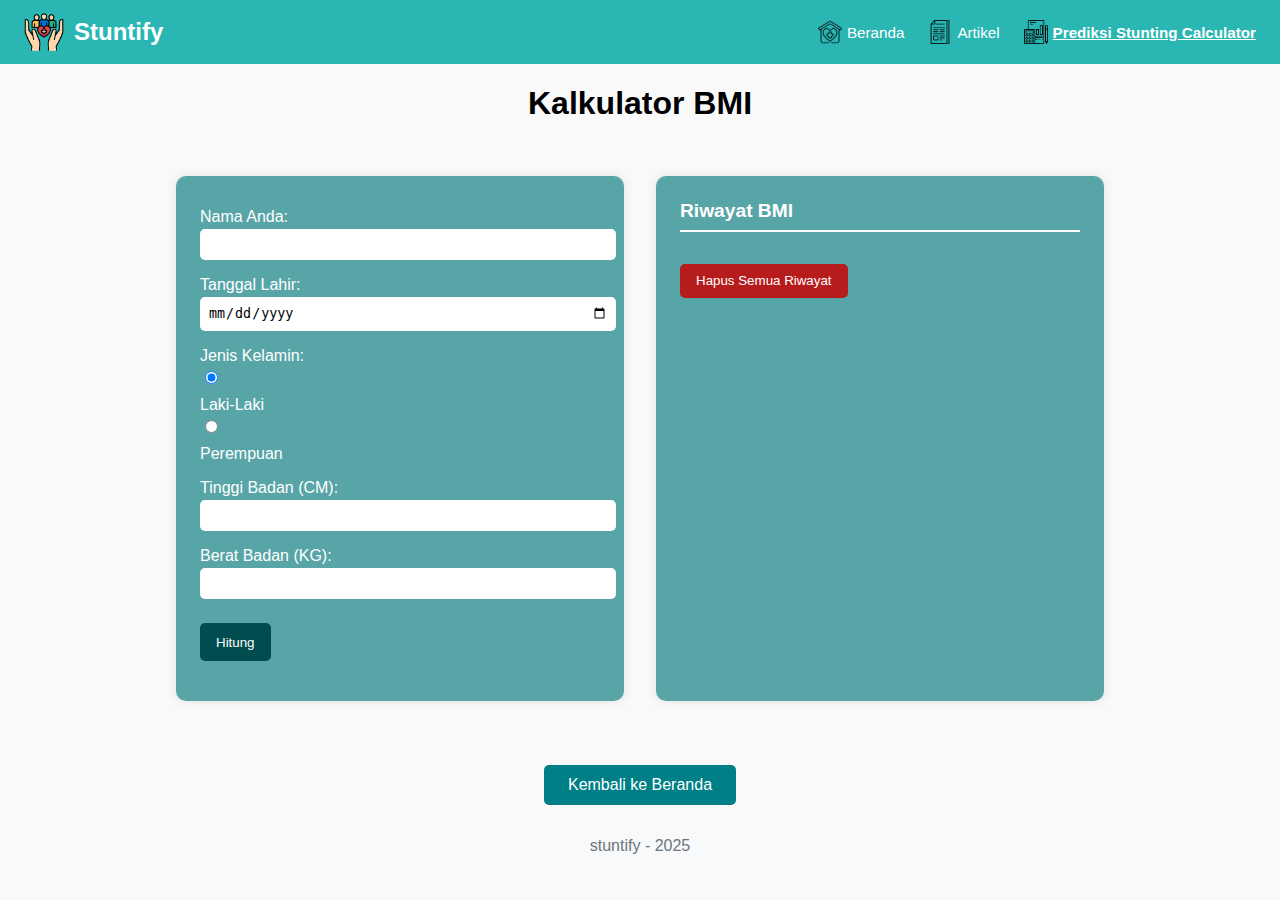
<file: bmi.html>
<!DOCTYPE html>
<html lang="id">
<head>
  <meta charset="UTF-8" />
  <meta name="viewport" content="width=device-width, initial-scale=1.0"/>
  <title>Kalkulator BMI</title>
  <link rel="stylesheet" href="assets/css/Bmi.css" />
</head>
<body>

<header class="navbar">
  <div class="nav-brand">
    <img src="assets/img/logo.png" alt="Stuntify Logo" class="brand-logo">
    <h1>Stuntify</h1>
  </div>
  <nav class="nav-menu">
    <a href="index.html"><img src="assets/img/home.png" alt="Beranda"> Beranda</a>
    <a href="articel.html"><img src="assets/img/article.png" alt="Artikel"> Artikel</a>
    <a href="bmi.html" class="active"><img src="assets/img/calculator.png" alt="BMI">Prediksi Stunting Calculator</a>
  </nav>
</header>

  <h1 style="text-align: center;">Kalkulator BMI</h1>

  <div class="container">
    <div class="form-card">
      <label>Nama Anda:</label>
      <input type="text" id="nama" />

      <label>Tanggal Lahir:</label>
      <input type="date" id="tanggal-lahir" />

      <label>Jenis Kelamin:</label>
      <div class="radio-group">
        <input type="radio" id="laki" name="gender" value="Laki-Laki" checked />
        <label for="laki">Laki-Laki</label>
        <input type="radio" id="perempuan" name="gender" value="Perempuan" />
        <label for="perempuan">Perempuan</label>
      </div>

      <label>Tinggi Badan (CM):</label>
      <input type="number" id="tinggi-badan-input" />
      <small id="tinggiError"></small>

      <label>Berat Badan (KG):</label>
      <input type="number" id="berat-badan-input" />
      <small id="beratError"></small>

      <button id="btn-submit-bmi">Hitung</button>

      <div class="result" id="result-bmi"></div>
    </div>

    <div class="history-card">
      <h3>Riwayat BMI</h3>
      <div id="riwayat-bmi"></div>
      <button id="hapus-riwayat-btn">Hapus Semua Riwayat</button>
    </div>
  </div>

  <div style="text-align: center;">
    <a href="index.html" class="back-button">Kembali ke Beranda</a>
  </div>

  <footer>
    <p>stuntify - 2025</p>
  </footer>

  <script>
    const button = document.getElementById("btn-submit-bmi");
    const historyContainer = document.getElementById("riwayat-bmi");

    button.addEventListener("click", function (event) {
      event.preventDefault();

      const tinggiInput = parseInt(document.getElementById("tinggi-badan-input").value);
      const beratInput = parseInt(document.getElementById("berat-badan-input").value);
      const result = document.getElementById("result-bmi");

      let tinggiStatus = false;
      let beratStatus = false;

      if (!tinggiInput || isNaN(tinggiInput) || tinggiInput <= 0) {
        document.getElementById('tinggiError').innerText = "Mohon isi data dengan angka";
        document.getElementById("tinggi-badan-input").classList.add("input-error");
      } else {
        document.getElementById('tinggiError').innerText = "";
        document.getElementById("tinggi-badan-input").classList.remove("input-error");
        tinggiStatus = true;
      }

      if (!beratInput || isNaN(beratInput) || beratInput <= 0) {
        document.getElementById('beratError').innerText = "Mohon isi data dengan angka";
        document.getElementById("berat-badan-input").classList.add("input-error");
      } else {
        document.getElementById('beratError').innerText = "";
        document.getElementById("berat-badan-input").classList.remove("input-error");
        beratStatus = true;
      }

      if (tinggiStatus && beratStatus) {
        const tinggiMeter = tinggiInput / 100;
        const bmiResult = (beratInput / (tinggiMeter * tinggiMeter)).toFixed(2);
        let kategori = '';

        if (bmiResult <= 18.5) {
          kategori = 'Underweight';
        } else if (bmiResult > 18.5 && bmiResult < 24.9) {
          kategori = 'Normal';
        } else if (bmiResult >= 25 && bmiResult < 29.9) {
          kategori = 'Overweight';
        } else {
          kategori = 'Obesity';
        }

        result.innerText = kategori + " : " + bmiResult;

        const nama = document.getElementById("nama").value || "Tanpa Nama";
        const tanggal = new Date().toLocaleDateString("id-ID");

        const entryDiv = document.createElement("div");
        entryDiv.className = "history-entry";

        const text = document.createElement("span");
        text.textContent = `${tanggal} - ${nama} - ${kategori} (${bmiResult})`;

        const deleteButton = document.createElement("button");
        deleteButton.textContent = "❌";
        deleteButton.className = "delete-btn";
        deleteButton.addEventListener("click", () => {
          entryDiv.remove();
        });

        entryDiv.appendChild(text);
        entryDiv.appendChild(deleteButton);
        historyContainer.appendChild(entryDiv);
      } else {
        result.innerText = "";
      }
    });

    document.getElementById("hapus-riwayat-btn").addEventListener("click", () => {
      historyContainer.innerHTML = "";
    });
  </script>
</body>
</html>
</file>
<file: assets/css/Bmi.css>
/* Reset dasar */
body {
  font-family: 'Segoe UI', sans-serif;
  margin: 0;
  padding: 0;
  background-color: #f9f9f9;
}

/* NAVBAR */
.navbar {
  background-color: #2ab7b4;
  color: white;
  padding: 12px 24px;
  display: flex;
  justify-content: space-between;
  align-items: center;
}

.nav-brand {
  display: flex;
  align-items: center;
}

.brand-logo {
  height: 40px;
  width: auto;
  margin-right: 10px;
}

.nav-menu {
  display: flex;
  align-items: center;
}

.nav-brand h1 {
  margin: 0;
  color: white;
  font-size: 1.5rem;
}

.nav-menu a {
  color: white;
  text-decoration: none;
  margin-left: 24px;
  font-weight: 500;
  font-size: 0.95rem;
  display: inline-flex;
  align-items: center;
  transition: transform 0.2s ease;
}

.nav-menu img {
  width: 24px;
  height: 24px;
  vertical-align: middle;
  margin-right: 5px;
}

.nav-menu a:hover {
  text-decoration: underline;
  transform: scale(1.05);
}

.nav-menu a.active {
  font-weight: bold;
  text-decoration: underline;
}

/* Header */
header {
  background-color: #007f87;
  color: white;
  padding: 1rem;
  text-align: center;
}

header h1 {
  margin: 0;
  font-size: 1.8rem;
}

/* Container utama */
.container {
  display: flex;
  flex-wrap: wrap;
  padding: 2rem;
  gap: 2rem;
  justify-content: center;
}

/* Kartu form dan riwayat */
.form-card, .history-card {
  background-color: #58a5a7;
  padding: 1.5rem;
  border-radius: 10px;
  width: 100%;
  max-width: 400px;
  color: white;
  box-shadow: 0 0 10px rgba(0,0,0,0.1);
}

/* Input dan label */
.form-card label {
  display: block;
  margin: 0.5rem 0 0.2rem;
}

.form-card input[type="text"],
.form-card input[type="number"],
.form-card input[type="date"] {
  width: 100%;
  padding: 0.5rem;
  margin-bottom: 0.5rem;
  border: none;
  border-radius: 5px;
}

/* Radio button */
.radio-group {
  margin-bottom: 1rem;
}

.radio-group input {
  margin-right: 0.5rem;
}

/* Tombol submit */
.form-card button {
  padding: 0.7rem 1rem;
  background-color: #004d4f;
  border: none;
  color: white;
  cursor: pointer;
  border-radius: 5px;
  margin-top: 1rem;
}

.form-card button:hover {
  background-color: #003233;
}

/* Validasi error */
.form-card small {
  color: yellow;
}

.input-error {
  border: 2px solid yellow;
}

/* Hasil BMI */
.result {
  margin-top: 1rem;
  font-weight: bold;
}

/* Riwayat BMI */
.history-card h3 {
  margin-top: 0;
  font-size: 1.2rem;
  border-bottom: 2px solid white;
  padding-bottom: 0.5rem;
  margin-bottom: 1rem;
}

#riwayat-bmi {
  display: flex;
  flex-direction: column;
  gap: 0.5rem;
}

.history-entry {
  background-color: #ffffff;
  color: #000000;
  padding: 0.7rem 1rem;
  border-radius: 8px;
  display: flex;
  justify-content: space-between;
  align-items: center;
  font-size: 0.95rem;
  box-shadow: 0 2px 5px rgba(0,0,0,0.1);
}

.history-entry span {
  flex: 1;
  margin-right: 1rem;
  word-break: break-word;
}

.delete-btn {
  background-color: #e53935;
  color: white;
  border: none;
  border-radius: 50%;
  width: 28px;
  height: 28px;
  font-size: 16px;
  cursor: pointer;
  display: flex;
  align-items: center;
  justify-content: center;
}

.delete-btn:hover {
  background-color: #b71c1c;
}

/* Tombol hapus riwayat */
#hapus-riwayat-btn {
  margin-top: 1rem;
  background-color: #b71c1c;
  color: white;
  border: none;
  padding: 0.6rem 1rem;
  border-radius: 5px;
  cursor: pointer;
}

#hapus-riwayat-btn:hover {
  background-color: #7f0000;
}

/* Tombol kembali */
.back-button {
  display: inline-block;
  background-color: #007f87;
  color: white;
  padding: 0.7rem 1.5rem;
  text-decoration: none;
  border-radius: 5px;
  margin-top: 2rem;
}

.back-button:hover {
  background-color: #005c5f;
}

/* Footer */
footer {
  background-color: #007f87;
  color: white;
  text-align: center;
  padding: 1rem;
  margin-top: 2rem;
}

footer {
  background-color: #f8f9fa;
  color: #6c757d;
  padding: 0;
  margin-top: 2rem;
  width: 100%;
}

footer .border-bottom {
  border-color: #dee2e6 !important;
}

footer .text-reset {
  text-decoration: none;
}

footer .fab {
  font-size: 1.2rem;
}

footer .text-uppercase {
  letter-spacing: 0.1rem;
}

footer .container {
  padding: 0;
}

footer section {
  padding: 1rem 0;
}

footer .text-center {
  text-align: center;
}

/* Responsive */
@media screen and (max-width: 768px) {
  .container {
    flex-direction: column;
    align-items: center;
  }
}
</file>
